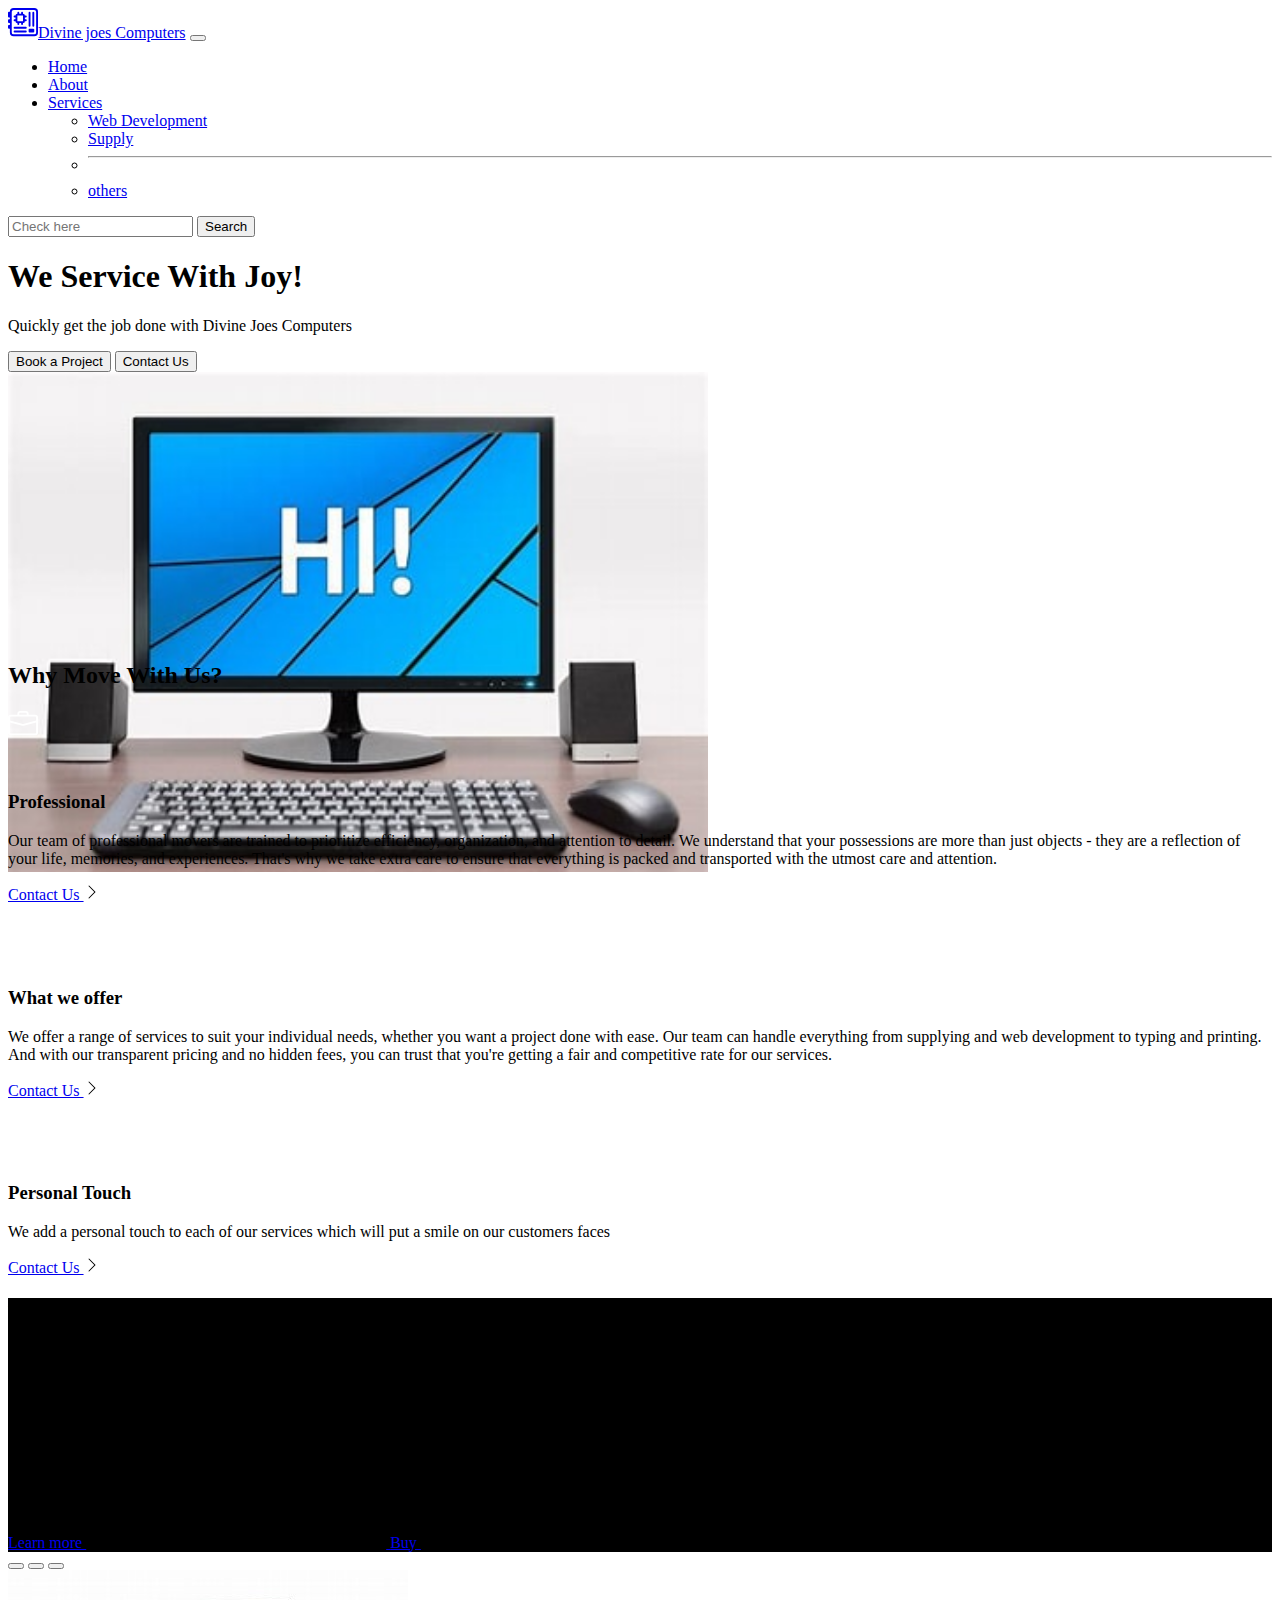
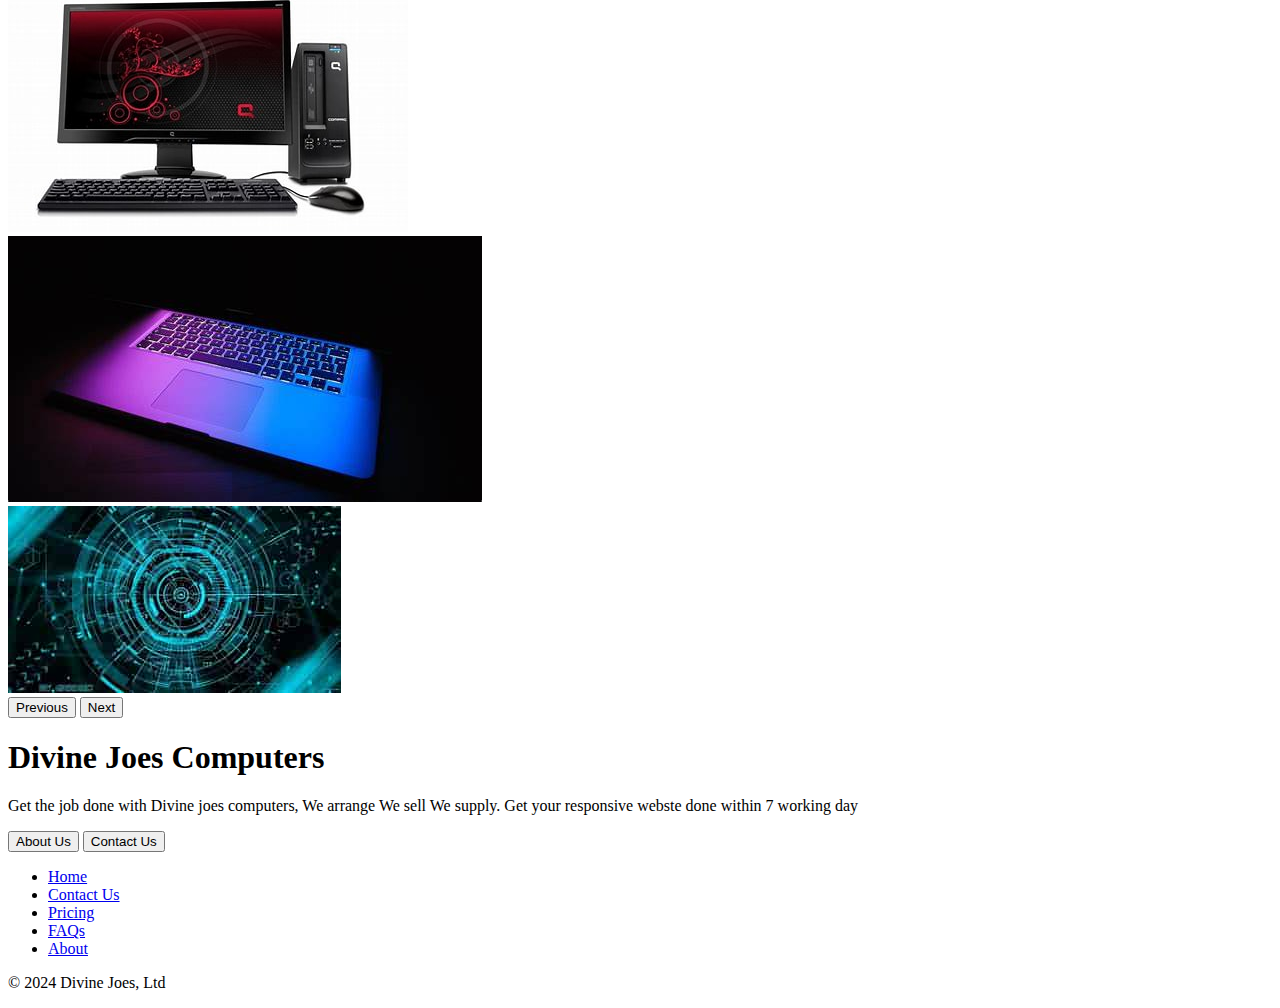
<file: index.html>
<!DOCTYPE html>
<html lang="en">

<head>
  <meta charset="UTF-8">
  <meta name="viewport" content="width=device-width, initial-scale=1.0">
  <title>Divine Joes Limited</title>
  <link href="https://cdn.jsdelivr.net/npm/bootstrap@5.3.0-alpha2/dist/css/bootstrap.min.css" rel="stylesheet"
    integrity="sha384-aFq/bzH65dt+w6FI2ooMVUpc+21e0SRygnTpmBvdBgSdnuTN7QbdgL+OapgHtvPp" crossorigin="anonymous">
  
  <style>

body{
  background-color: blueviolet;
}    
.feature-icon {
    width: 4rem;
    height: 4rem;
    border-radius: .75rem;
}

body{
  background-color: white;
}
.position-relative{
  background-color: black;
}
  </style>
</head>

<body>
  <nav class="navbar navbar-expand-lg bg-body-tertiary">
    <div class="container-fluid">
      <a class="navbar-brand" href="#"><svg xmlns="http://www.w3.org/2000/svg" width="30" height="30" fill="currentColor" class="bi bi-motherboard" viewBox="0 0 16 16">
        <path d="M11.5 2a.5.5 0 0 1 .5.5v7a.5.5 0 0 1-1 0v-7a.5.5 0 0 1 .5-.5m2 0a.5.5 0 0 1 .5.5v7a.5.5 0 0 1-1 0v-7a.5.5 0 0 1 .5-.5m-10 8a.5.5 0 0 0 0 1h6a.5.5 0 0 0 0-1zm0 2a.5.5 0 0 0 0 1h6a.5.5 0 0 0 0-1zM5 3a1 1 0 0 0-1 1h-.5a.5.5 0 0 0 0 1H4v1h-.5a.5.5 0 0 0 0 1H4a1 1 0 0 0 1 1v.5a.5.5 0 0 0 1 0V8h1v.5a.5.5 0 0 0 1 0V8a1 1 0 0 0 1-1h.5a.5.5 0 0 0 0-1H9V5h.5a.5.5 0 0 0 0-1H9a1 1 0 0 0-1-1v-.5a.5.5 0 0 0-1 0V3H6v-.5a.5.5 0 0 0-1 0zm0 1h3v3H5zm6.5 7a.5.5 0 0 0-.5.5v1a.5.5 0 0 0 .5.5h2a.5.5 0 0 0 .5-.5v-1a.5.5 0 0 0-.5-.5z"/>
        <path d="M1 2a2 2 0 0 1 2-2h11a2 2 0 0 1 2 2v11a2 2 0 0 1-2 2H3a2 2 0 0 1-2-2v-2H.5a.5.5 0 0 1-.5-.5v-1A.5.5 0 0 1 .5 9H1V8H.5a.5.5 0 0 1-.5-.5v-1A.5.5 0 0 1 .5 6H1V5H.5a.5.5 0 0 1-.5-.5v-2A.5.5 0 0 1 .5 2zm1 11a1 1 0 0 0 1 1h11a1 1 0 0 0 1-1V2a1 1 0 0 0-1-1H3a1 1 0 0 0-1 1z"/>
      </svg>Divine joes Computers</a>
      <button class="navbar-toggler" type="button" data-bs-toggle="collapse" data-bs-target="#navbarSupportedContent" aria-controls="navbarSupportedContent" aria-expanded="false" aria-label="Toggle navigation">
        <span class="navbar-toggler-icon"></span>
      </button>
      <div class="collapse navbar-collapse" id="navbarSupportedContent">
        <ul class="navbar-nav me-auto mb-2 mb-lg-0">
          <li class="nav-item">
            <a class="nav-link active" aria-current="page" href="#">Home</a>
          </li>
          <li class="nav-item">
            <a class="nav-link" href="./about.html">About</a>
          </li>
          <li class="nav-item dropdown">
            <a class="nav-link dropdown-toggle" href="#" role="button" data-bs-toggle="dropdown" aria-expanded="false">
              Services
            </a>
            <ul class="dropdown-menu">
              <li><a class="dropdown-item" href="./contact.html">Web Development</a></li>
              <li><a class="dropdown-item" href="./contact.html">Supply</a></li>
              <li><hr class="dropdown-divider"></li>
              <li><a class="dropdown-item" href="./contact.html">others</a></li>
            </ul>
          </li>
        </ul>
        <form class="d-flex" role="search">
          <input class="form-control me-2" type="search" placeholder="Check here" aria-label="Search">
          <button class="btn btn-outline-success" type="submit">Search</button>
        </form>
      </div>
    </div>
  </nav>


  <div class="px-4 pt-5 my-5 text-center border-bottom">
    <h1 class="display-4 fw-bold text-body-emphasis">We Service With Joy!</h1>
    <div class="col-lg-6 mx-auto">
      <p class="lead mb-4">Quickly get the job done with Divine Joes Computers</p>
      <div class="d-grid gap-2 d-sm-flex justify-content-sm-center mb-5">
        <button type="button" class="btn btn-primary btn-lg px-4 me-sm-3">Book a Project</button>
        <button type="button" class="btn btn-outline-secondary btn-lg px-4">Contact Us</button>
      </div>
    </div>
    <div class="overflow-hidden" style="max-height: 30vh;">
      <div class="container px-5">
        <img src="./anotherone.jpeg" class="img-fluid border rounded-3 shadow-lg mb-4" alt="Example image" width="700" height="500" loading="lazy">
      </div>
    </div>
  </div>
  </div>
  <div class="container px-4 py-5" id="featured-3">
    <h2 class="pb-2 border-bottom">Why Move With Us?</h2>
    <div class="row g-4 py-5 row-cols-1 row-cols-lg-3">
      <div class="feature col">
        <div
          class="feature-icon d-inline-flex align-items-center justify-content-center text-bg-primary bg-gradient fs-2 mb-3">
          <img src="./briefcase.svg" alt="briefcase" height="30">
        </div>
        <h3 class="fs-2">Professional</h3>
        <p>Our team of professional movers are trained to prioritize efficiency, organization, and attention to detail.
          We
          understand that your possessions are more than just objects - they are a reflection of your life, memories,
          and
          experiences. That's why we take extra care to ensure that everything is packed and transported with the utmost
          care and
          attention.</p>
        <a href="#" class="icon-link">
          Contact Us
          <img src="./chevron-right.svg" alt="chevron-right">
        </a>
      </div>
      <div class="feature col">
        <div
          class="feature-icon d-inline-flex align-items-center justify-content-center text-bg-primary bg-gradient fs-2 mb-3">
          <img src="./bus-front.svg" alt="bus-front" height="30">
        </div>
        <h3 class="fs-2">What we offer</h3>
        <p>We offer a range of services to suit your individual needs, whether you want a project done with ease. Our
          team can handle everything from supplying and web development to typing and printing. And with our transparent pricing and no hidden fees, you can trust that you're getting a fair and
          competitive
          rate for our services.</p>
        <a href="#" class="icon-link">
          Contact Us
          <img src="./chevron-right.svg" alt="chevron-right">
        </a>
      </div>
      <div class="feature col">
        <div
          class="feature-icon d-inline-flex align-items-center justify-content-center text-bg-primary bg-gradient fs-2 mb-3">
          <img src="./chat-square-heart.svg" alt="chat-square-heart" height="30">
        </div>
        <h3 class="fs-2">Personal Touch</h3>
        <p>We add a personal touch to each of our services which will put a smile on our customers faces</p>
        <a href="#" class="icon-link">
          Contact Us
          <img src="./chevron-right.svg" alt="chevron-right">
        </a>
      </div>
    </div>
  </div>

  <div class="position-relative overflow-hidden p-3 p-md-5 m-md-3 text-center bg-body-tertiary">
    <div class="col-md-6 p-lg-5 mx-auto my-5">
      <h1 class="display-3 fw-bold">We Arrange, We Sell, We supply</h1>
      <h3 class="fw-normal text-muted mb-3">Get anything you want with Divine Joes</h3>
      <div class="d-flex gap-3 justify-content-center lead fw-normal">
        <a class="icon-link" href="#">
          Learn more
          <svg class="bi"><use xlink:href="#chevron-right"></use></svg>
        </a>
        <a class="icon-link" href="#">
          Buy
          <svg class="bi"><use xlink:href="#chevron-right"></use></svg>
        </a>
      </div>
    </div>
    <div class="product-device shadow-sm d-none d-md-block"></div>
    <div class="product-device product-device-2 shadow-sm d-none d-md-block"></div>
  </div>

  <div class="container">
    <div id="carouselExampleIndicators" class="carousel slide">
      <div class="carousel-indicators">
        <button type="button" data-bs-target="#carouselExampleIndicators" data-bs-slide-to="0" class="active"
          aria-current="true" aria-label="Slide 1"></button>
        <button type="button" data-bs-target="#carouselExampleIndicators" data-bs-slide-to="1"
          aria-label="Slide 2"></button>
        <button type="button" data-bs-target="#carouselExampleIndicators" data-bs-slide-to="2"
          aria-label="Slide 3"></button>
      </div>
      <div class="carousel-inner">
        <div class="carousel-item active">
          <img src="./computer image.jpeg" class="d-block w-100" alt="couple">
        </div>
        <div class="carousel-item">
          <img src="./background 3.jpeg" class="d-block w-100" alt="dog">
        </div>
        <div class="carousel-item">
          <img src="background.jpeg" class="d-block w-100" alt="family">
        </div>
      </div>
      <button class="carousel-control-prev" type="button" data-bs-target="#carouselExampleIndicators"
        data-bs-slide="prev">
        <span class="carousel-control-prev-icon" aria-hidden="true"></span>
        <span class="visually-hidden">Previous</span>
      </button>
      <button class="carousel-control-next" type="button" data-bs-target="#carouselExampleIndicators"
        data-bs-slide="next">
        <span class="carousel-control-next-icon" aria-hidden="true"></span>
        <span class="visually-hidden">Next</span>
      </button>
    </div>
  </div>


  <div class="bg-dark text-secondary px-4 py-5 text-center">
    <div class="py-5">
      <h1 class="display-5 fw-bold text-white">Divine Joes Computers</h1>
      <div class="col-lg-6 mx-auto">
        <p class="fs-5 mb-4">Get the job done with Divine joes computers, We arrange We sell We supply. Get your responsive webste done within 7 working day</p>
        <div class="d-grid gap-2 d-sm-flex justify-content-sm-center">
          <button type="button" class="btn btn-outline-info btn-lg px-4 me-sm-3 fw-bold">About Us </button>
          <button type="button" class="btn btn-outline-light btn-lg px-4">Contact Us</button>
        </div>
      </div>
    </div>
  </div>

  <div class="container">
    <footer class="py-3 my-4">
      <ul class="nav justify-content-center border-bottom pb-3 mb-3">
        <li class="nav-item"><a href="#" class="nav-link px-2 text-body-secondary">Home</a></li>
        <li class="nav-item"><a href="#" class="nav-link px-2 text-body-secondary">Contact Us</a></li>
        <li class="nav-item"><a href="#" class="nav-link px-2 text-body-secondary">Pricing</a></li>
        <li class="nav-item"><a href="#" class="nav-link px-2 text-body-secondary">FAQs</a></li>
        <li class="nav-item"><a href="#" class="nav-link px-2 text-body-secondary">About</a></li>
      </ul>
      <p class="text-center text-body-secondary">© 2024 Divine Joes, Ltd</p>
    </footer>
  </div>

  <script src="https://cdn.jsdelivr.net/npm/bootstrap@5.3.3/dist/js/bootstrap.bundle.min.js" integrity="sha384-YvpcrYf0tY3lHB60NNkmXc5s9fDVZLESaAA55NDzOxhy9GkcIdslK1eN7N6jIeHz" crossorigin="anonymous"></script>

</body>

</html>
</file>
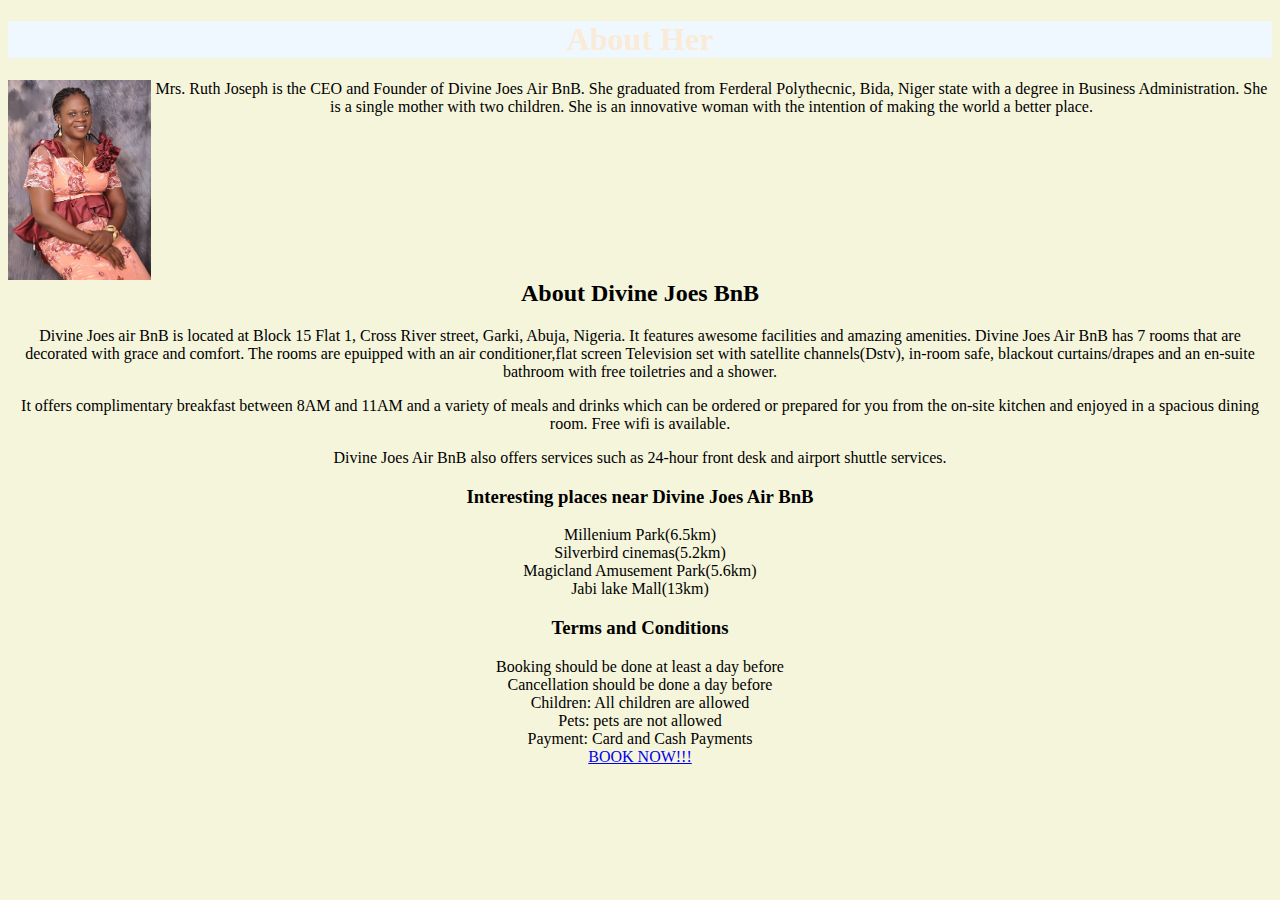
<file: about.html>
<!DOCTYPE html>
<html lang="en">
<head>
    <meta charset="UTF-8">
    <meta name="viewport" content="width=device-width, initial-scale=1.0">
    <title>About</title>
    <style>
        *{
            text-align: center;
            background-color: beige;
        }
        h1{
            color:antiquewhite;
            background-color: aliceblue;
            
        }
        img{
            float: left;
        }
        h2{
            clear: left;
        }
    </style>
</head>
<body>
    
</body>
</html>
<h1>
    About Her
</h1>
<img src="./profile.jpg" alt="Founder" height="200px"/>
<p>
    Mrs. Ruth Joseph is the CEO and Founder of Divine Joes Air BnB. She graduated from Ferderal Polythecnic, Bida, Niger state with a degree in Business Administration. She is a single mother with two children. She is an innovative woman with the intention of making the world a better place.
</p>
<h2>
    About Divine Joes BnB
</h2>
<P>
    Divine Joes air BnB is located at Block 15 Flat 1, Cross River street, Garki, Abuja, Nigeria. It features awesome facilities and amazing amenities. 
    Divine Joes Air BnB has 7 rooms that are decorated with grace and comfort. The rooms are epuipped with an air conditioner,flat screen Television set with satellite channels(Dstv), in-room safe, blackout curtains/drapes and an en-suite bathroom with free toiletries and a shower. 
</P>
<p>
    It offers complimentary breakfast between 8AM and 11AM and a variety of meals and drinks which can be ordered or prepared for you from the on-site kitchen  and enjoyed in a spacious dining room. Free wifi is available. 
</p>
<p>
    Divine Joes Air BnB also offers services such as 24-hour front desk and airport shuttle services.<br>
    <h3> Interesting places near Divine Joes Air BnB</h3>
    Millenium Park(6.5km)<br>
    Silverbird cinemas(5.2km)<br>
    Magicland Amusement Park(5.6km)<br>
    Jabi lake Mall(13km) 
</p>
<h3>Terms and Conditions</h3>
Booking should be done at least a day before<br>
Cancellation should be done a day before<br>
Children: All children are allowed<br>
Pets: pets are not allowed<br>
Payment: Card and Cash Payments<br>
<a href="./contact.html"> BOOK NOW!!!</a>
</file>
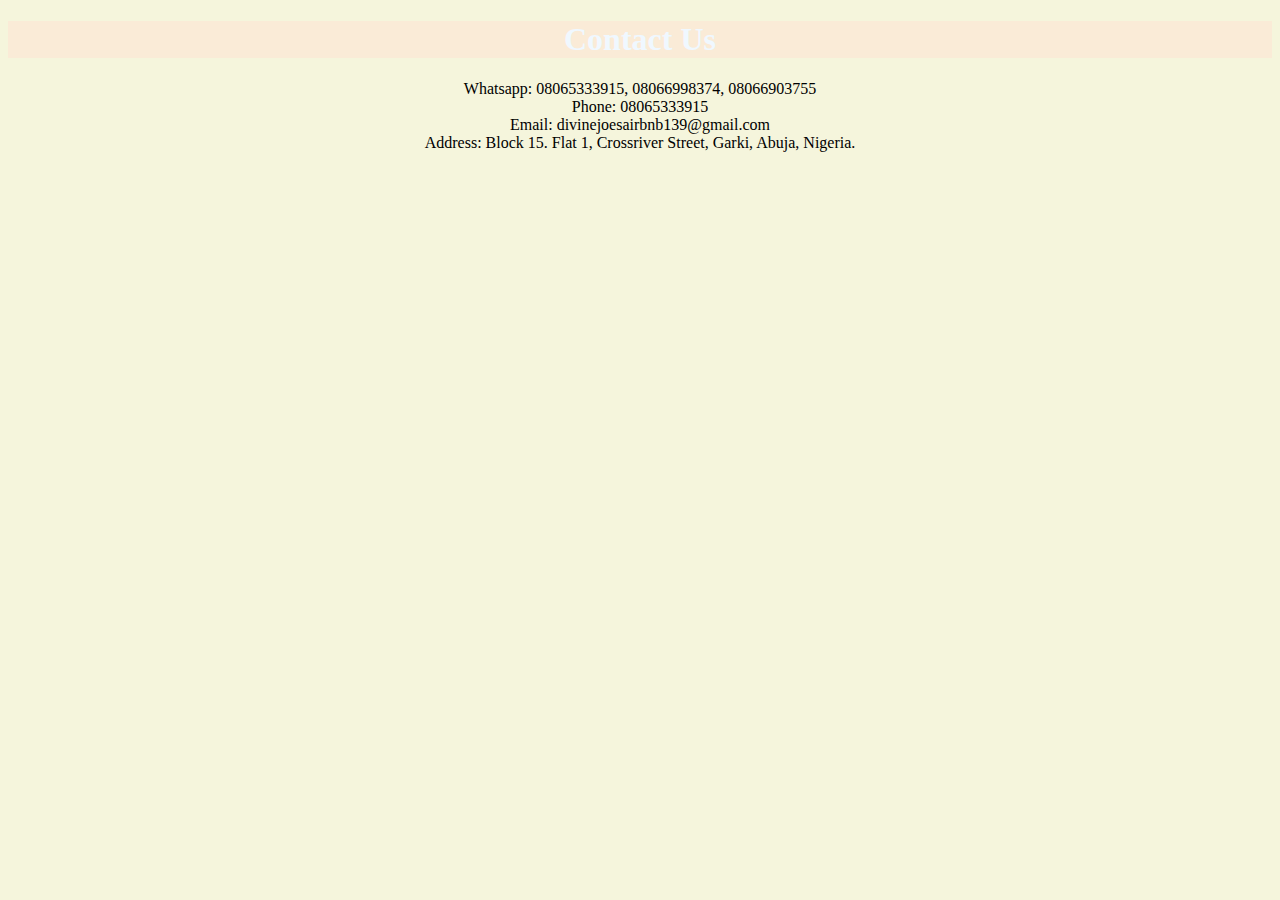
<file: contact.html>
<!DOCTYPE html>
<html lang="en">
<head>
    <meta charset="UTF-8">
    <meta name="viewport" content="width=device-width, initial-scale=1.0">
    <title>Contact</title>
    <style>
        *{
            text-align: center;
            background-color: beige;
        }
        h1{
            color: aliceblue;
            background-color: antiquewhite;
        }
    </style>
</head>
<body>
    
</body>
</html>
<h1>Contact Us</h1>
Whatsapp: 08065333915, 08066998374, 08066903755<br>
Phone: 08065333915<br>
Email: divinejoesairbnb139@gmail.com<br>
Address: Block 15. Flat 1, Crossriver Street, Garki, Abuja, Nigeria.
</file>
